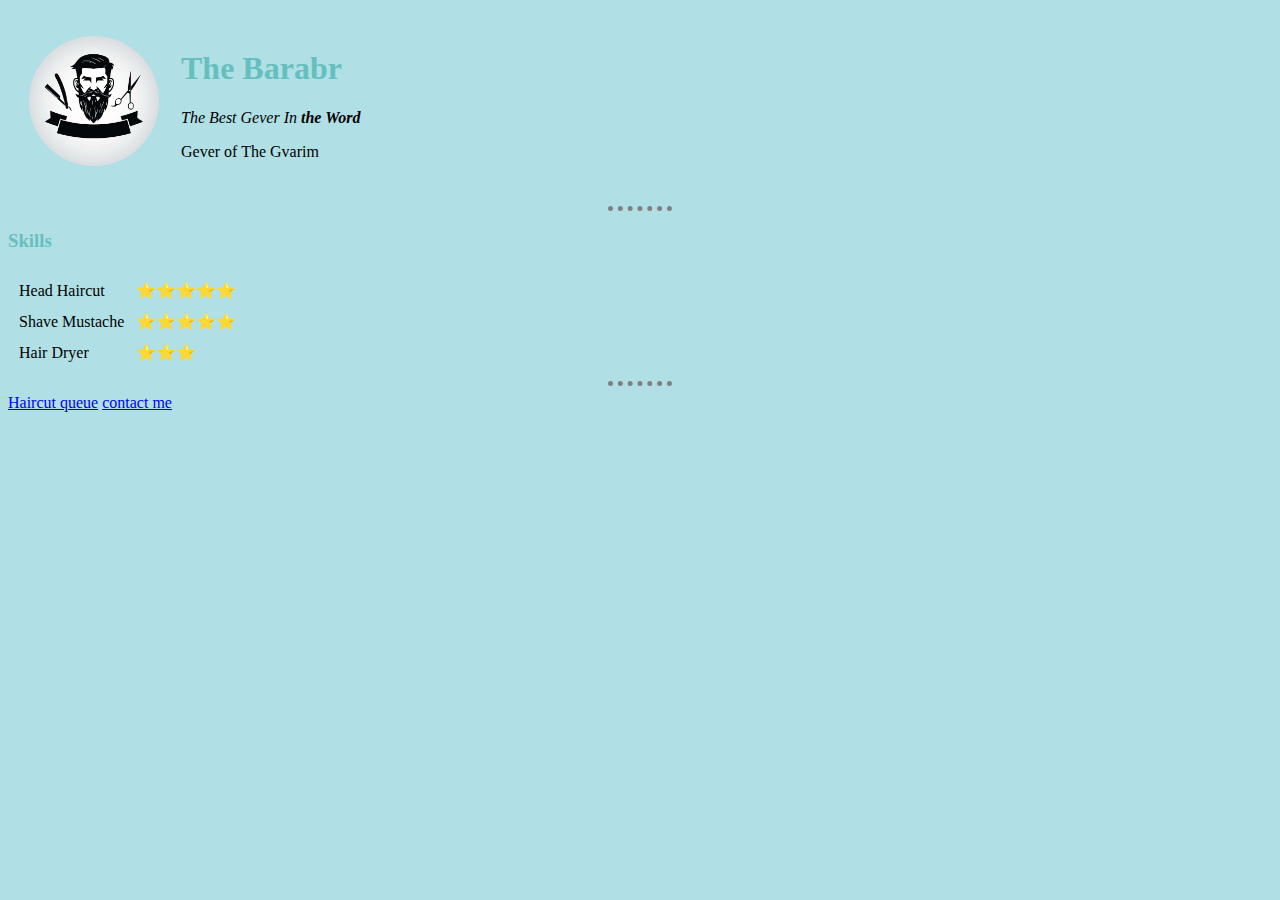
<file: index.html>
<!DOCTYPE html>
<html lang="en" dir="ltr">
  <head>
    <meta charset="utf-8">
    <title> IdanMe </title>
    <link rel="stylesheet" href="css/styles.css">
  </head>

  <body>
    <table cellspacing="20">
      <tr>
        <td><img src="images/barbarshop.png" alt="Barbar logo" width="130wh"></td>
        <td><h1> The Barabr </h1>
        <p><em>The Best Gever In <strong>the Word</strong></<em></em></p>
        <p>Gever of The Gvarim</p></td>
      </tr>
    </table>
    <hr/>
    <h3>Skills</h3>
        <table cellspacing="10">
          <tr>
            <td>Head Haircut</td>
            <td>⭐⭐⭐⭐⭐</td>
          </tr>
          <tr>
            <td>Shave Mustache</td>
            <td>⭐⭐⭐⭐⭐</td>
          </tr>
          <tr>
            <td>Hair Dryer</td>
            <td>⭐⭐⭐</td>
          </tr>
        </table>
    <hr>
    <a href="Haircut_queue.html">Haircut queue</a>
    <a href="contact_me.html">contact me</a>
  </body>
</html>
</file>
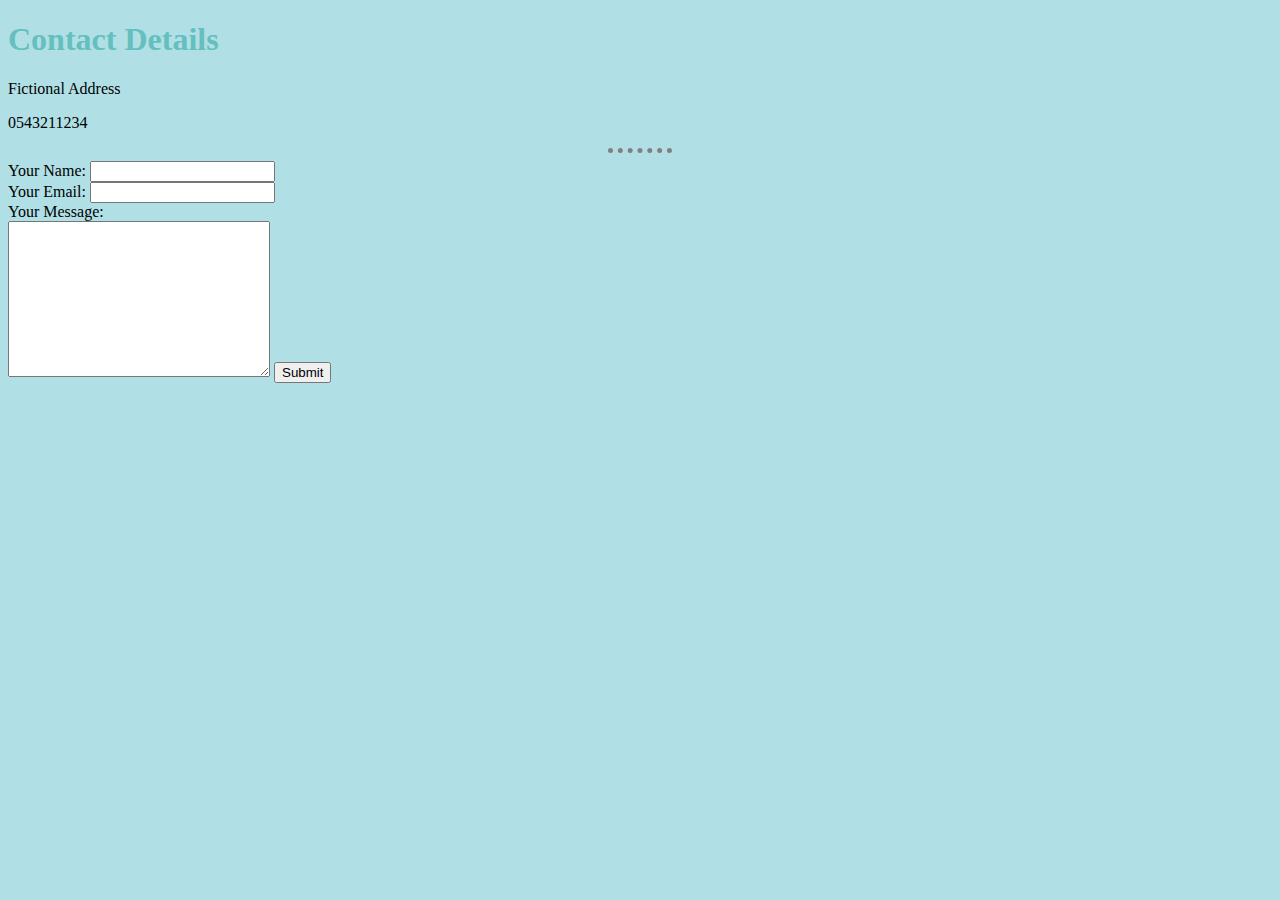
<file: contact_me.html>
<!DOCTYPE html>
<html lang="en" dir="ltr">
  <head>
    <meta charset="utf-8">
    <title>Contact Me</title>
    <link rel="stylesheet" href="css/styles.css">
  </head>
  <body>
    <h1>Contact Details</h1>
    <p>Fictional Address</p>
    <p>0543211234</p>
    <hr>
    <form class="" action="index.html" method="post" enctype="text/plain">
      <label>Your Name:</label>
      <input type="text" name="yourName" value=""><br />
      <label>Your Email:</label>
      <input type="email" name="yourEmail" value=""><br>
      <label>Your Message:</label><br>
      <textarea name="yourMessage" rows="10" cols="30"></textarea>
      <input type="submit" name="save">
    </form>
  </body>
</html>
</file>
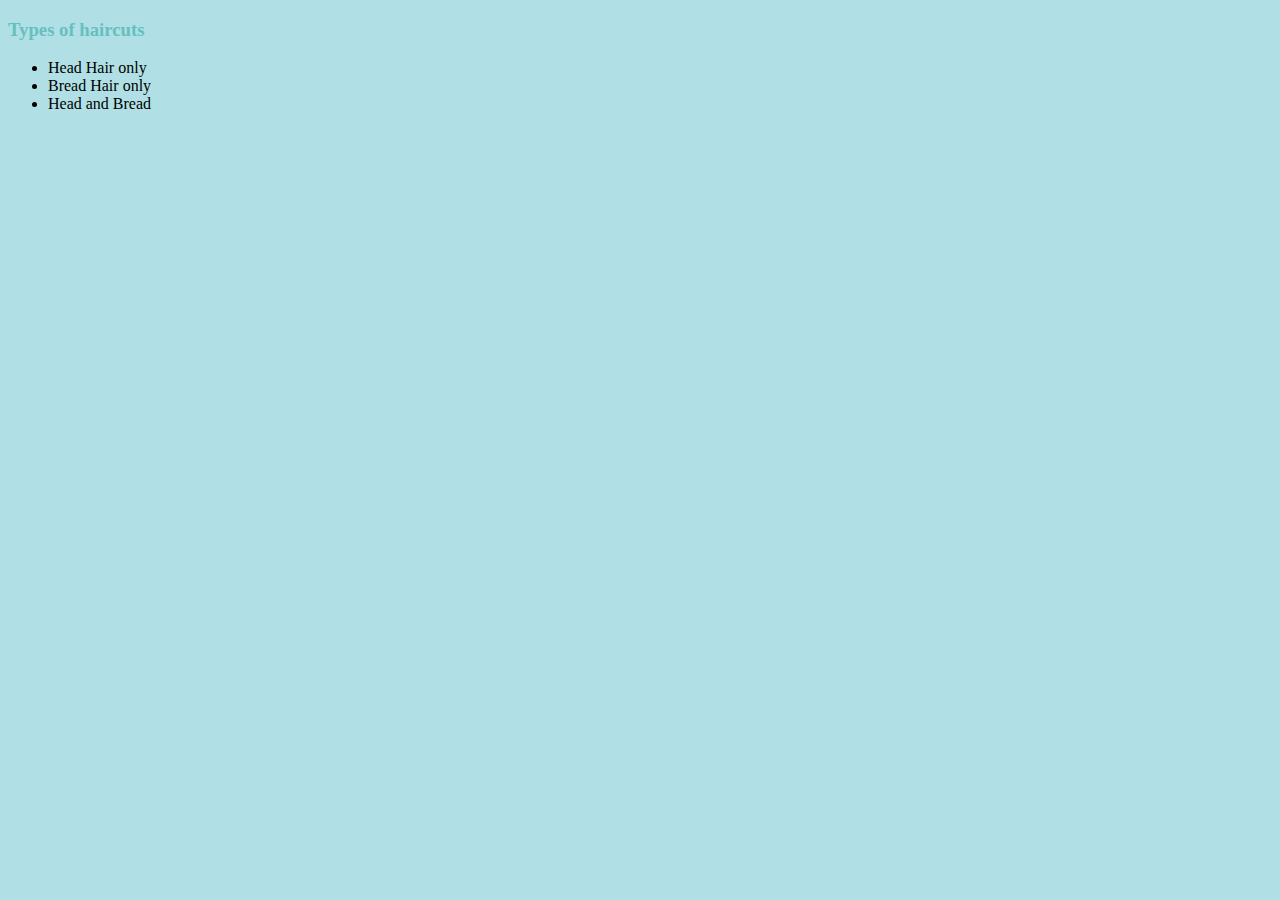
<file: Haircut_queue.html>
<!DOCTYPE html>
<html lang="en" dir="ltr">
  <head>
    <meta charset="utf-8">
    <title>Haircuts</title>
    <link rel="stylesheet" href="css/styles.css">  
  </head>
  <body>
    <h3>Types of haircuts</h3>
    <ul>
      <li>Head Hair only</li>
      <li>Bread Hair only</li>
      <li>Head and Bread</li>
    </ul>
  </body>
</html>
</file>
<file: css/styles.css>
body {
  background-color: powderblue;
}

hr {
  border-style: none;
  border-top-style: dotted;
  border-color: grey;
  border-width: 5px;
  width: 5%;
}

h1 {
  color: #66bfbf;
}

h3 {
  color: #66bfbf;
}
</file>
